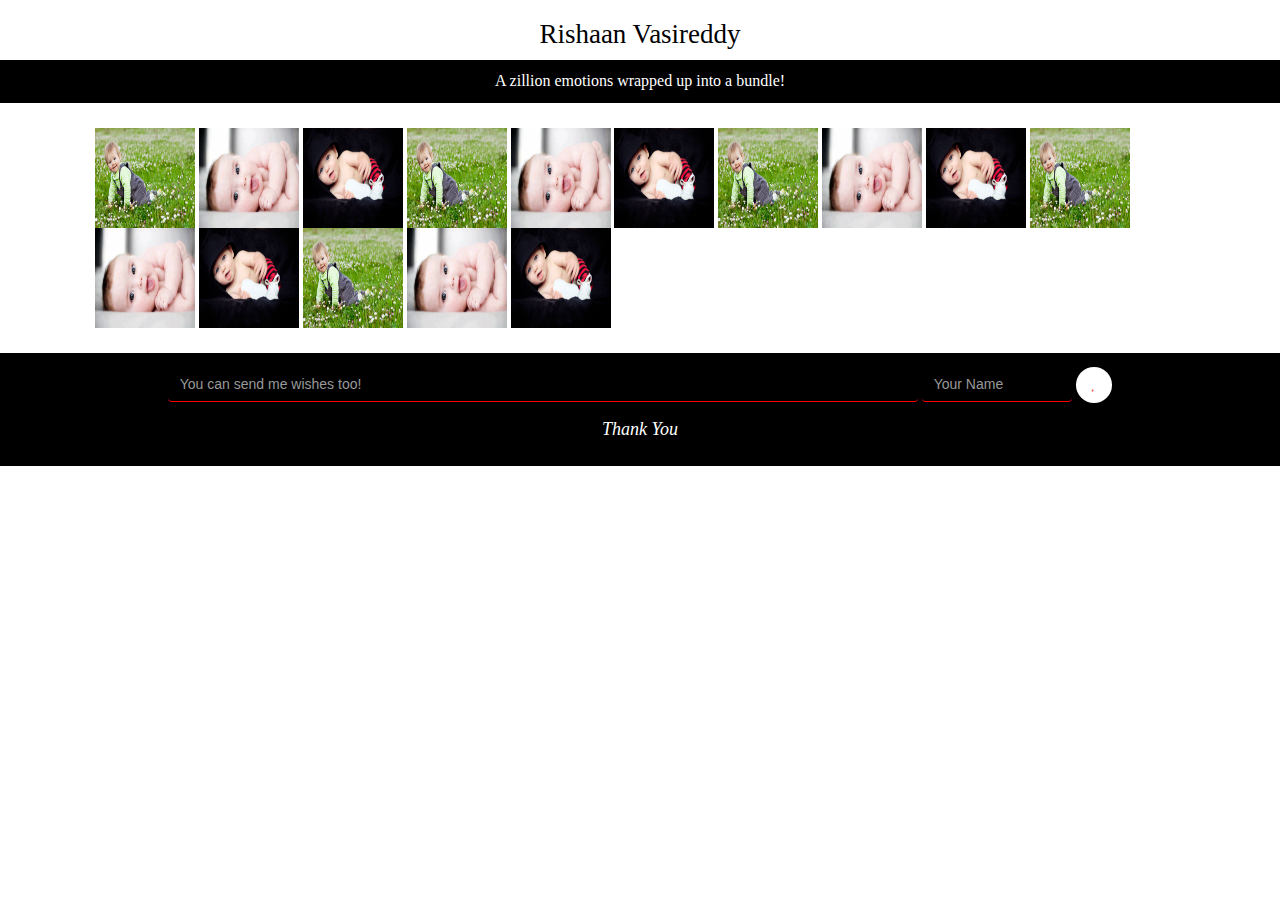
<file: pages/photos.html>
<html>
<head>
  <title>
    My Baby
  </title>
  <link href="https://maxcdn.bootstrapcdn.com/bootstrap/3.3.6/css/bootstrap.min.css" rel="stylesheet" media="screen">
  <link rel='stylesheet' type='text/css' href='../css/main.css'/>
  <link href='https://fonts.googleapis.com/css?family=Open+Sans:300' rel='stylesheet' type='text/css'>
  <script src="https://ajax.googleapis.com/ajax/libs/jquery/1.9.1/jquery.min.js"></script>
  <script src="../js/script.js"></script>
   <script src="../js/videos.js"></script>
</head>
<body>
    <div class="heading">
        <h1>
            <a href="../index.html" rel="home" id="nameStyle">Rishaan Vasireddy</a>
        </h1>

    </div>

    <div class="fixedmenu fcolor">
       <p>A zillion emotions wrapped up into a bundle!</p>
   </div>   
    <div class="supporting4">
        <div class="container">
            <div class="popup-gallery">
              <a href="../img/myslides1.jpg" title="The baby1"><img src="../img/myslides1.jpg" width="100" height="100"></a>
              <a href="../img/myslides2.jpg" title="The baby2"><img src="../img/myslides2.jpg" width="100" height="100"></a>
              <a href="../img/myslides3.jpg" title="The baby3"><img src="../img/myslides3.jpg" width="100" height="100"></a>
              <a href="../img/myslides1.jpg" title="The baby4"><img src="../img/myslides1.jpg" width="100" height="100"></a>
              <a href="../img/myslides2.jpg" title="The baby5"><img src="../img/myslides2.jpg" width="100" height="100"></a>
              <a href="../img/myslides3.jpg" title="The baby6"><img src="../img/myslides3.jpg" width="100" height="100"></a>
              <a href="../img/myslides1.jpg" title="The baby7"><img src="../img/myslides1.jpg" width="100" height="100"></a>
              <a href="../img/myslides2.jpg" title="The baby8"><img src="../img/myslides2.jpg" width="100" height="100"></a>
              <a href="../img/myslides3.jpg" title="The baby9"><img src="../img/myslides3.jpg" width="100" height="100"</a>
              <a href="../img/myslides1.jpg" title="The baby10"><img src="../img/myslides1.jpg" width="100" height="100"></a>
              <a href="../img/myslides2.jpg" title="The baby11"><img src="../img/myslides2.jpg" width="100" height="100"></a>
              <a href="../img/myslides3.jpg" title="The baby12"><img src="../img/myslides3.jpg" width="100" height="100"></a>
              <a href="../img/myslides1.jpg" title="The baby13"><img src="../img/myslides1.jpg" width="100" height="100"></a>
              <a href="../img/myslides2.jpg" title="The baby14"><img src="../img/myslides2.jpg" width="100" height="100"></a>
              <a href="../img/myslides3.jpg" title="The baby15"><img src="../img/myslides3.jpg" width="100" height="100"></a>
            </div>  
        </div>
    </div>
            
    <div class="footer">        
        <div class="row">
                <div class="col-md-12">
                   <form class="form-inline">
                        <div class="form-group">
                            <input type="text" class="form-control" id="send" placeholder="You can send me wishes too!" style="width:750px"> 
                            <input type="text" class="form-control" id="send" placeholder="Your Name" style="width:150px; display:inline"> 
                        </div>
                        <a href="../index.html"><i class="fa fa-heart btn"></i></a>
                    </form>                
                </div>
                <p id="stylefooternote">Thank You</p>   
        </div>   
    </div>  
</body>
</html>
</file>
<file: css/main.css>
html, body {	
	margin:0;
	padding:0;
 }

/* All content background */
.supporting {
  background-image:url("../img/bg.jpg");
  background-repeat:repeat;
  background-attachment:fixed;
  height:initial;
  padding: 35px;

}
div{
  height:initial;
}

/* All container style */
div.cstyle{
  background-color:white; 
  border:1px solid black;
}

/* All containers row padding */
.supporting .row{
  padding:15px 10px;
 
}

/* All content Title */
#pagetitle{
  text-align: center;
  padding: 10px;
  font-size:25px;
  font-family: cursive;
}

 /* Header Section */

 #nameStyle{
  font-family: cursive;
}

div h1 a, div h1 a:hover{
  color:black;
  font-size: 27px;
  text-decoration: none;
}
div.heading{
  text-align: center;
}

/* Menu Section */

div.fixedmenu{ 
  background-color: black; 
  text-align: center;
}

/* Menu on top while scrolling */
.f-nav{ z-index: 9999; position: fixed; top:0; left:0; width: 100%; text-align: center;} 

 a.menu-link {
        float: left;
        display: block;
        padding: 10px;
        color:white;
        background-color: black;
    }
    nav[role=navigation] {
      clear: both;
    }
    
    .js nav[role=navigation] {
      overflow: hidden;
      max-height: 0;
    }
    nav[role=navigation].active {
      max-height: 15em;
    }

    nav[role=navigation] ul {
      margin: 0;
      padding: 0;
      border-top: 1px solid #808080;
    }
    nav[role=navigation] li a {
      display: block;
      padding: 10px;
      border-bottom: 1px solid #808080;
      background-color: black;
      color:white;
      text-decoration: none;
    }
    nav[role=navigation] li a:hover, nav[role=navigation] li a:focus, nav[role=navigation] li a.active{
      background-color: #ff4d4d;
      color:white;
    }

    
    @media screen and (min-width: 420px) {

      div{
        height :initial;
      } 

      a.menu-link {
         display: none;
      }
      .js nav[role=navigation] {
        max-height: none;
      }
      nav[role=navigation] ul {
        border: 0;
      }
      
      nav[role=navigation]  li {
        display: inline-block;
        
      }
      nav[role=navigation] li a {
        border: 0;
      }
      
    }


/*Slideshow section*/

.demo .container{
  position: relative;
}


.demo .container div img {
  width:100%;
  border-radius:50%;
}

.demo i{
  top:50%;
  position:absolute;  
  font-weight:bold;
  color:black;
  cursor:pointer;  
  background-color:white;
}

#slideshow{
  display: inline-block;
}

#slideshowbullets{
  text-align: center;
}

.next {  
  right:30px;
  font-size:20px;
  border-radius:50%;
  padding:5px 10px;
}

.prev {
  left:30px;
  font-size:20px;
  border-radius:50%;
  padding:5px 10px;
}

.play{
  left:47%;
  font-size:15px;
  padding:5px 8px;
}

.dot{
  cursor:pointer;
  height: 13px;
  width: 13px;
  margin: 13px 5px;
  background-color: #D3D3D3;
  border-radius:50%;
  display: inline-block;
  border:1px solid black;
}

.dot:hover, .dot:focus, .dot.active {
    background-color:#E82C0C;
}


/*About ME Section*/

.supporting .row ul li{
  list-style: none;
  font-size:16px;
}

.supporting .row .sidebar img{
  width:100%;
}

.supporting .row .first
{
padding:10px 0;
}

li.wordwrap{
  word-wrap: break-word;
}

.red{
  color:red;
}

/* Photos & Videos Section */

img.albumcover{
  width:100%; 
  display:block;
}

.fcolor{
  color:white;
  padding:10px;
  font-family:cursive;
  font-size: 16px;
}

.fcolor p {
  margin:0;
}

div.padd{
  padding:5px 10px;
}

video.videostlye{
  width:100%; 
  height:inherit; 
  display:block;
}

.counter{
  display:inline;
  padding: 6px 10px;
    color:white;
    font-weight: bold;
}
.albumname{
  text-align:center;
  background-color: black;
  border:1px solid black;
  color:white;
}
.like{
  border:transparent;
  padding: 6px 10px;
  background-color: black;
}

.update{
  padding: 6px 10px;
  font-weight:bold;
  margin-bottom:0;
  background-color:#ff4d4d;
  color:white;
  border-radius: 5px;
  cursor:pointer;
}
.popup-gallery{
  padding:25px;
}

/* Blog Section */

.accordion{
  background-color: #fff;
  border: 1px solid #ddd;
  margin-top: 20px;
}

div.ui-accordion-header{
  background-color:#1C1C1C;
  border-top: 1px solid #ddd;
  color: #fff;
  cursor: pointer;
  font-family: 'Oswald', sans-serif;
  font-size: 18px;
  padding: 8px 20px;
  text-transform: uppercase;
}

div.ui-accordion-content{
  font-family: Roboto, sans-serif;
  font-size: 14px;
  padding:25px 10px;
  word-break: break-all;
}

div.bstyle{
  background-image:url("../img/index.jpg");
  border:1px solid black;
}

/* Wish ME Section*/

#stylefooternote{
  color: white;
  font-size: large;
  font-style: italic;
  font-family: cursive;
}
.footer{
	height:initial;
	padding:4px 20px;
	background-color: black;
	text-align:center;
}

.footer input{
  border:0;
  background-color:transparent;
  border-bottom: 1px solid red;  
}

.fa-heart{
	color:red;	
}

.footer .row a:hover .fa-heart{
	color:white;
	text-decoration: none;
}

.footer .row{
	padding:10px;
}

.footer .row h4{
	padding-top: 18px;
}
.btn {
    position: relative;
    display:inline;
	  vertical-align:middle;
    border-radius:50%;
    background-color: white;
    padding:10px 15px;
}


/*!* Font Awesome 4.1.0 by @davegandy - http://fontawesome.io - @fontawesome * License - http://fontawesome.io/license(Font:SIL OFL 1.1,CSS:MIT License) */@font-face {
    font-family:'FontAwesome';src:url('https://static.hsappstatic.net/content_shared_assets/static-1.3779/fonts/fontawesome-webfont.eot?v=4.1.0');src:url('https://static.hsappstatic.net/content_shared_assets/static-1.3779/fonts/fontawesome-webfont.eot?#iefix&v=4.1.0') format('embedded-opentype'),url('https://static.hsappstatic.net/content_shared_assets/static-1.3779/fonts/fontawesome-webfont.woff?v=4.1.0') format('woff'),url('https://static.hsappstatic.net/content_shared_assets/static-1.3779/fonts/fontawesome-webfont.ttf?v=4.1.0') format('truetype'),url('https://static.hsappstatic.net/content_shared_assets/static-1.3779/fonts/fontawesome-webfont.svg?v=4.1.0#fontawesomeregular') format('svg');font-weight:normal;font-style:normal
}

.fa {
    display: inline-block;
    font-family: FontAwesome;
    font-style: normal;
    font-weight: normal;
    line-height: 1;
    -webkit-font-smoothing: antialiased;
    -moz-osx-font-smoothing: grayscale
}

.fa-lg {
    font-size: 1.33333333em;
    line-height: .75em;
    vertical-align: -15%
}

.fa-2x {
    font-size: 2em
}

.fa-3x {
    font-size: 3em
}

.fa-4x {
    font-size: 4em
}

.fa-5x {
    font-size: 5em
}

.fa-fw {
    width: 1.28571429em;
    text-align: center
}

.fa-ul {
    padding-left: 0;
    margin-left: 2.14285714em;
    list-style-type: none
}

.fa-ul>li {
    position: relative
}

.fa-li {
    position: absolute;
    left: -2.14285714em;
    width: 2.14285714em;
    top: .14285714em;
    text-align: center
}

.fa-li.fa-lg {
    left: -1.85714286em
}

.fa-border {
    padding: .2em .25em .15em;
    border: solid .08em #eee;
    border-radius: .1em
}

.pull-right {
    float: right
}

.pull-left {
    float: left
}

.fa.pull-left {
    margin-right: .3em
}

.fa.pull-right {
    margin-left: .3em
}

.fa-spin {
    -webkit-animation: spin 2s infinite linear;
    -moz-animation: spin 2s infinite linear;
    -o-animation: spin 2s infinite linear;
    animation: spin 2s infinite linear
}

@-moz-keyframes spin {
    0% {
        -moz-transform: rotate(0deg)
    }

    100% {
        -moz-transform: rotate(359deg)
    }
}

@-webkit-keyframes spin {
    0% {
        -webkit-transform: rotate(0deg)
    }

    100% {
        -webkit-transform: rotate(359deg)
    }
}

@-o-keyframes spin {
    0% {
        -o-transform: rotate(0deg)
    }

    100% {
        -o-transform: rotate(359deg)
    }
}

@keyframes spin {
    0% {
        -webkit-transform: rotate(0deg);
        transform: rotate(0deg)
    }

    100% {
        -webkit-transform: rotate(359deg);
        transform: rotate(359deg)
    }
}

.fa-rotate-90 {
    filter: progid:DXImageTransform.Microsoft.BasicImage(rotation=1);
    -webkit-transform: rotate(90deg);
    -moz-transform: rotate(90deg);
    -ms-transform: rotate(90deg);
    -o-transform: rotate(90deg);
    transform: rotate(90deg)
}

.fa-rotate-180 {
    filter: progid:DXImageTransform.Microsoft.BasicImage(rotation=2);
    -webkit-transform: rotate(180deg);
    -moz-transform: rotate(180deg);
    -ms-transform: rotate(180deg);
    -o-transform: rotate(180deg);
    transform: rotate(180deg)
}

.fa-rotate-270 {
    filter: progid:DXImageTransform.Microsoft.BasicImage(rotation=3);
    -webkit-transform: rotate(270deg);
    -moz-transform: rotate(270deg);
    -ms-transform: rotate(270deg);
    -o-transform: rotate(270deg);
    transform: rotate(270deg)
}

.fa-flip-horizontal {
    filter: progid:DXImageTransform.Microsoft.BasicImage(rotation=0,mirror=1);
    -webkit-transform: scale(-1,1);
    -moz-transform: scale(-1,1);
    -ms-transform: scale(-1,1);
    -o-transform: scale(-1,1);
    transform: scale(-1,1)
}

.fa-flip-vertical {
    filter: progid:DXImageTransform.Microsoft.BasicImage(rotation=2,mirror=1);
    -webkit-transform: scale(1,-1);
    -moz-transform: scale(1,-1);
    -ms-transform: scale(1,-1);
    -o-transform: scale(1,-1);
    transform: scale(1,-1)
}

.fa-stack {
    position: relative;
    display: inline-block;
    width: 2em;
    height: 2em;
    line-height: 2em;
    vertical-align: middle
}

.fa-stack-1x,.fa-stack-2x {
    position: absolute;
    left: 0;
    width: 100%;
    text-align: center
}

.fa-stack-1x {
    line-height: inherit
}

.fa-stack-2x {
    font-size: 2em
}

.fa-inverse {
    color: #fff
}

.fa-glass:before {
    content: "\f000"
}

.fa-music:before {
    content: "\f001"
}

.fa-search:before {
    content: "\f002"
}

.fa-envelope-o:before {
    content: "\f003"
}

.fa-heart:before {
    content: "\f004"
}

.fa-star:before {
    content: "\f005"
}

.fa-star-o:before {
    content: "\f006"
}

.fa-user:before {
    content: "\f007"
}

.fa-film:before {
    content: "\f008"
}

.fa-th-large:before {
    content: "\f009"
}

.fa-th:before {
    content: "\f00a"
}

.fa-th-list:before {
    content: "\f00b"
}

.fa-check:before {
    content: "\f00c"
}

.fa-times:before {
    content: "\f00d"
}

.fa-search-plus:before {
    content: "\f00e"
}

.fa-search-minus:before {
    content: "\f010"
}

.fa-power-off:before {
    content: "\f011"
}

.fa-signal:before {
    content: "\f012"
}

.fa-gear:before,.fa-cog:before {
    content: "\f013"
}

.fa-trash-o:before {
    content: "\f014"
}

.fa-home:before {
    content: "\f015"
}

.fa-file-o:before {
    content: "\f016"
}

.fa-clock-o:before {
    content: "\f017"
}

.fa-road:before {
    content: "\f018"
}

.fa-download:before {
    content: "\f019"
}

.fa-arrow-circle-o-down:before {
    content: "\f01a"
}

.fa-arrow-circle-o-up:before {
    content: "\f01b"
}

.fa-inbox:before {
    content: "\f01c"
}

.fa-play-circle-o:before {
    content: "\f01d"
}

.fa-rotate-right:before,.fa-repeat:before {
    content: "\f01e"
}

.fa-refresh:before {
    content: "\f021"
}

.fa-list-alt:before {
    content: "\f022"
}

.fa-lock:before {
    content: "\f023"
}

.fa-flag:before {
    content: "\f024"
}

.fa-headphones:before {
    content: "\f025"
}

.fa-volume-off:before {
    content: "\f026"
}

.fa-volume-down:before {
    content: "\f027"
}

.fa-volume-up:before {
    content: "\f028"
}

.fa-qrcode:before {
    content: "\f029"
}

.fa-barcode:before {
    content: "\f02a"
}

.fa-tag:before {
    content: "\f02b"
}

.fa-tags:before {
    content: "\f02c"
}

.fa-book:before {
    content: "\f02d"
}

.fa-bookmark:before {
    content: "\f02e"
}

.fa-print:before {
    content: "\f02f"
}

.fa-camera:before {
    content: "\f030"
}

.fa-font:before {
    content: "\f031"
}

.fa-bold:before {
    content: "\f032"
}

.fa-italic:before {
    content: "\f033"
}

.fa-text-height:before {
    content: "\f034"
}

.fa-text-width:before {
    content: "\f035"
}

.fa-align-left:before {
    content: "\f036"
}

.fa-align-center:before {
    content: "\f037"
}

.fa-align-right:before {
    content: "\f038"
}

.fa-align-justify:before {
    content: "\f039"
}

.fa-list:before {
    content: "\f03a"
}

.fa-dedent:before,.fa-outdent:before {
    content: "\f03b"
}

.fa-indent:before {
    content: "\f03c"
}

.fa-video-camera:before {
    content: "\f03d"
}

.fa-photo:before,.fa-image:before,.fa-picture-o:before {
    content: "\f03e"
}

.fa-pencil:before {
    content: "\f040"
}

.fa-map-marker:before {
    content: "\f041"
}

.fa-adjust:before {
    content: "\f042"
}

.fa-tint:before {
    content: "\f043"
}

.fa-edit:before,.fa-pencil-square-o:before {
    content: "\f044"
}

.fa-share-square-o:before {
    content: "\f045"
}

.fa-check-square-o:before {
    content: "\f046"
}

.fa-arrows:before {
    content: "\f047"
}

.fa-step-backward:before {
    content: "\f048"
}

.fa-fast-backward:before {
    content: "\f049"
}

.fa-backward:before {
    content: "\f04a"
}

.fa-play:before {
    content: "\f04b"
}

.fa-pause:before {
    content: "\f04c"
}

.fa-stop:before {
    content: "\f04d"
}

.fa-forward:before {
    content: "\f04e"
}

.fa-fast-forward:before {
    content: "\f050"
}

.fa-step-forward:before {
    content: "\f051"
}

.fa-eject:before {
    content: "\f052"
}

.fa-chevron-left:before {
    content: "\f053"
}

.fa-chevron-right:before {
    content: "\f054"
}

.fa-plus-circle:before {
    content: "\f055"
}

.fa-minus-circle:before {
    content: "\f056"
}

.fa-times-circle:before {
    content: "\f057"
}

.fa-check-circle:before {
    content: "\f058"
}

.fa-question-circle:before {
    content: "\f059"
}

.fa-info-circle:before {
    content: "\f05a"
}

.fa-crosshairs:before {
    content: "\f05b"
}

.fa-times-circle-o:before {
    content: "\f05c"
}

.fa-check-circle-o:before {
    content: "\f05d"
}

.fa-ban:before {
    content: "\f05e"
}

.fa-arrow-left:before {
    content: "\f060"
}

.fa-arrow-right:before {
    content: "\f061"
}

.fa-arrow-up:before {
    content: "\f062"
}

.fa-arrow-down:before {
    content: "\f063"
}

.fa-mail-forward:before,.fa-share:before {
    content: "\f064"
}

.fa-expand:before {
    content: "\f065"
}

.fa-compress:before {
    content: "\f066"
}

.fa-plus:before {
    content: "\f067"
}

.fa-minus:before {
    content: "\f068"
}

.fa-asterisk:before {
    content: "\f069"
}

.fa-exclamation-circle:before {
    content: "\f06a"
}

.fa-gift:before {
    content: "\f06b"
}

.fa-leaf:before {
    content: "\f06c"
}

.fa-fire:before {
    content: "\f06d"
}

.fa-eye:before {
    content: "\f06e"
}

.fa-eye-slash:before {
    content: "\f070"
}

.fa-warning:before,.fa-exclamation-triangle:before {
    content: "\f071"
}

.fa-plane:before {
    content: "\f072"
}

.fa-calendar:before {
    content: "\f073"
}

.fa-random:before {
    content: "\f074"
}

.fa-comment:before {
    content: "\f075"
}

.fa-magnet:before {
    content: "\f076"
}

.fa-chevron-up:before {
    content: "\f077"
}

.fa-chevron-down:before {
    content: "\f078"
}

.fa-retweet:before {
    content: "\f079"
}

.fa-shopping-cart:before {
    content: "\f07a"
}

.fa-folder:before {
    content: "\f07b"
}

.fa-folder-open:before {
    content: "\f07c"
}

.fa-arrows-v:before {
    content: "\f07d"
}

.fa-arrows-h:before {
    content: "\f07e"
}

.fa-bar-chart-o:before {
    content: "\f080"
}

.fa-twitter-square:before {
    content: "\f081"
}

.fa-facebook-square:before {
    content: "\f082"
}

.fa-camera-retro:before {
    content: "\f083"
}

.fa-key:before {
    content: "\f084"
}

.fa-gears:before,.fa-cogs:before {
    content: "\f085"
}

.fa-comments:before {
    content: "\f086"
}

.fa-thumbs-o-up:before {
    content: "\f087"
}

.fa-thumbs-o-down:before {
    content: "\f088"
}

.fa-star-half:before {
    content: "\f089"
}

.fa-heart-o:before {
    content: "\f08a"
}

.fa-sign-out:before {
    content: "\f08b"
}

.fa-linkedin-square:before {
    content: "\f08c"
}

.fa-thumb-tack:before {
    content: "\f08d"
}

.fa-external-link:before {
    content: "\f08e"
}

.fa-sign-in:before {
    content: "\f090"
}

.fa-trophy:before {
    content: "\f091"
}

.fa-github-square:before {
    content: "\f092"
}

.fa-upload:before {
    content: "\f093"
}

.fa-lemon-o:before {
    content: "\f094"
}

.fa-phone:before {
    content: "\f095"
}

.fa-square-o:before {
    content: "\f096"
}

.fa-bookmark-o:before {
    content: "\f097"
}

.fa-phone-square:before {
    content: "\f098"
}

.fa-twitter:before {
    content: "\f099"
}

.fa-facebook:before {
    content: "\f09a"
}

.fa-github:before {
    content: "\f09b"
}

.fa-unlock:before {
    content: "\f09c"
}

.fa-credit-card:before {
    content: "\f09d"
}

.fa-rss:before {
    content: "\f09e"
}

.fa-hdd-o:before {
    content: "\f0a0"
}

.fa-bullhorn:before {
    content: "\f0a1"
}

.fa-bell:before {
    content: "\f0f3"
}

.fa-certificate:before {
    content: "\f0a3"
}

.fa-hand-o-right:before {
    content: "\f0a4"
}

.fa-hand-o-left:before {
    content: "\f0a5"
}

.fa-hand-o-up:before {
    content: "\f0a6"
}

.fa-hand-o-down:before {
    content: "\f0a7"
}

.fa-arrow-circle-left:before {
    content: "\f0a8"
}

.fa-arrow-circle-right:before {
    content: "\f0a9"
}

.fa-arrow-circle-up:before {
    content: "\f0aa"
}

.fa-arrow-circle-down:before {
    content: "\f0ab"
}

.fa-globe:before {
    content: "\f0ac"
}

.fa-wrench:before {
    content: "\f0ad"
}

.fa-tasks:before {
    content: "\f0ae"
}

.fa-filter:before {
    content: "\f0b0"
}

.fa-briefcase:before {
    content: "\f0b1"
}

.fa-arrows-alt:before {
    content: "\f0b2"
}

.fa-group:before,.fa-users:before {
    content: "\f0c0"
}

.fa-chain:before,.fa-link:before {
    content: "\f0c1"
}

.fa-cloud:before {
    content: "\f0c2"
}

.fa-flask:before {
    content: "\f0c3"
}

.fa-cut:before,.fa-scissors:before {
    content: "\f0c4"
}

.fa-copy:before,.fa-files-o:before {
    content: "\f0c5"
}

.fa-paperclip:before {
    content: "\f0c6"
}

.fa-save:before,.fa-floppy-o:before {
    content: "\f0c7"
}

.fa-square:before {
    content: "\f0c8"
}

.fa-navicon:before,.fa-reorder:before,.fa-bars:before {
    content: "\f0c9"
}

.fa-list-ul:before {
    content: "\f0ca"
}

.fa-list-ol:before {
    content: "\f0cb"
}

.fa-strikethrough:before {
    content: "\f0cc"
}

.fa-underline:before {
    content: "\f0cd"
}

.fa-table:before {
    content: "\f0ce"
}

.fa-magic:before {
    content: "\f0d0"
}

.fa-truck:before {
    content: "\f0d1"
}

.fa-pinterest:before {
    content: "\f0d2"
}

.fa-pinterest-square:before {
    content: "\f0d3"
}

.fa-google-plus-square:before {
    content: "\f0d4"
}

.fa-google-plus:before {
    content: "\f0d5"
}

.fa-money:before {
    content: "\f0d6"
}

.fa-caret-down:before {
    content: "\f0d7"
}

.fa-caret-up:before {
    content: "\f0d8"
}

.fa-caret-left:before {
    content: "\f0d9"
}

.fa-caret-right:before {
    content: "\f0da"
}

.fa-columns:before {
    content: "\f0db"
}

.fa-unsorted:before,.fa-sort:before {
    content: "\f0dc"
}

.fa-sort-down:before,.fa-sort-desc:before {
    content: "\f0dd"
}

.fa-sort-up:before,.fa-sort-asc:before {
    content: "\f0de"
}

.fa-envelope:before {
    content: "\f0e0"
}

.fa-linkedin:before {
    content: "\f0e1"
}

.fa-rotate-left:before,.fa-undo:before {
    content: "\f0e2"
}

.fa-legal:before,.fa-gavel:before {
    content: "\f0e3"
}

.fa-dashboard:before,.fa-tachometer:before {
    content: "\f0e4"
}

.fa-comment-o:before {
    content: "\f0e5"
}

.fa-comments-o:before {
    content: "\f0e6"
}

.fa-flash:before,.fa-bolt:before {
    content: "\f0e7"
}

.fa-sitemap:before {
    content: "\f0e8"
}

.fa-umbrella:before {
    content: "\f0e9"
}

.fa-paste:before,.fa-clipboard:before {
    content: "\f0ea"
}

.fa-lightbulb-o:before {
    content: "\f0eb"
}

.fa-exchange:before {
    content: "\f0ec"
}

.fa-cloud-download:before {
    content: "\f0ed"
}

.fa-cloud-upload:before {
    content: "\f0ee"
}

.fa-user-md:before {
    content: "\f0f0"
}

.fa-stethoscope:before {
    content: "\f0f1"
}

.fa-suitcase:before {
    content: "\f0f2"
}

.fa-bell-o:before {
    content: "\f0a2"
}

.fa-coffee:before {
    content: "\f0f4"
}

.fa-cutlery:before {
    content: "\f0f5"
}

.fa-file-text-o:before {
    content: "\f0f6"
}

.fa-building-o:before {
    content: "\f0f7"
}

.fa-hospital-o:before {
    content: "\f0f8"
}

.fa-ambulance:before {
    content: "\f0f9"
}

.fa-medkit:before {
    content: "\f0fa"
}

.fa-fighter-jet:before {
    content: "\f0fb"
}

.fa-beer:before {
    content: "\f0fc"
}

.fa-h-square:before {
    content: "\f0fd"
}

.fa-plus-square:before {
    content: "\f0fe"
}

.fa-angle-double-left:before {
    content: "\f100"
}

.fa-angle-double-right:before {
    content: "\f101"
}

.fa-angle-double-up:before {
    content: "\f102"
}

.fa-angle-double-down:before {
    content: "\f103"
}

.fa-angle-left:before {
    content: "\f104"
}

.fa-angle-right:before {
    content: "\f105"
}

.fa-angle-up:before {
    content: "\f106"
}

.fa-angle-down:before {
    content: "\f107"
}

.fa-desktop:before {
    content: "\f108"
}

.fa-laptop:before {
    content: "\f109"
}

.fa-tablet:before {
    content: "\f10a"
}

.fa-mobile-phone:before,.fa-mobile:before {
    content: "\f10b"
}

.fa-circle-o:before {
    content: "\f10c"
}

.fa-quote-left:before {
    content: "\f10d"
}

.fa-quote-right:before {
    content: "\f10e"
}

.fa-spinner:before {
    content: "\f110"
}

.fa-circle:before {
    content: "\f111"
}

.fa-mail-reply:before,.fa-reply:before {
    content: "\f112"
}

.fa-github-alt:before {
    content: "\f113"
}

.fa-folder-o:before {
    content: "\f114"
}

.fa-folder-open-o:before {
    content: "\f115"
}

.fa-smile-o:before {
    content: "\f118"
}

.fa-frown-o:before {
    content: "\f119"
}

.fa-meh-o:before {
    content: "\f11a"
}

.fa-gamepad:before {
    content: "\f11b"
}

.fa-keyboard-o:before {
    content: "\f11c"
}

.fa-flag-o:before {
    content: "\f11d"
}

.fa-flag-checkered:before {
    content: "\f11e"
}

.fa-terminal:before {
    content: "\f120"
}

.fa-code:before {
    content: "\f121"
}

.fa-mail-reply-all:before,.fa-reply-all:before {
    content: "\f122"
}

.fa-star-half-empty:before,.fa-star-half-full:before,.fa-star-half-o:before {
    content: "\f123"
}

.fa-location-arrow:before {
    content: "\f124"
}

.fa-crop:before {
    content: "\f125"
}

.fa-code-fork:before {
    content: "\f126"
}

.fa-unlink:before,.fa-chain-broken:before {
    content: "\f127"
}

.fa-question:before {
    content: "\f128"
}

.fa-info:before {
    content: "\f129"
}

.fa-exclamation:before {
    content: "\f12a"
}

.fa-superscript:before {
    content: "\f12b"
}

.fa-subscript:before {
    content: "\f12c"
}

.fa-eraser:before {
    content: "\f12d"
}

.fa-puzzle-piece:before {
    content: "\f12e"
}

.fa-microphone:before {
    content: "\f130"
}

.fa-microphone-slash:before {
    content: "\f131"
}

.fa-shield:before {
    content: "\f132"
}

.fa-calendar-o:before {
    content: "\f133"
}

.fa-fire-extinguisher:before {
    content: "\f134"
}

.fa-rocket:before {
    content: "\f135"
}

.fa-maxcdn:before {
    content: "\f136"
}

.fa-chevron-circle-left:before {
    content: "\f137"
}

.fa-chevron-circle-right:before {
    content: "\f138"
}

.fa-chevron-circle-up:before {
    content: "\f139"
}

.fa-chevron-circle-down:before {
    content: "\f13a"
}

.fa-html5:before {
    content: "\f13b"
}

.fa-css3:before {
    content: "\f13c"
}

.fa-anchor:before {
    content: "\f13d"
}

.fa-unlock-alt:before {
    content: "\f13e"
}

.fa-bullseye:before {
    content: "\f140"
}

.fa-ellipsis-h:before {
    content: "\f141"
}

.fa-ellipsis-v:before {
    content: "\f142"
}

.fa-rss-square:before {
    content: "\f143"
}

.fa-play-circle:before {
    content: "\f144"
}

.fa-ticket:before {
    content: "\f145"
}

.fa-minus-square:before {
    content: "\f146"
}

.fa-minus-square-o:before {
    content: "\f147"
}

.fa-level-up:before {
    content: "\f148"
}

.fa-level-down:before {
    content: "\f149"
}

.fa-check-square:before {
    content: "\f14a"
}

.fa-pencil-square:before {
    content: "\f14b"
}

.fa-external-link-square:before {
    content: "\f14c"
}

.fa-share-square:before {
    content: "\f14d"
}

.fa-compass:before {
    content: "\f14e"
}

.fa-toggle-down:before,.fa-caret-square-o-down:before {
    content: "\f150"
}

.fa-toggle-up:before,.fa-caret-square-o-up:before {
    content: "\f151"
}

.fa-toggle-right:before,.fa-caret-square-o-right:before {
    content: "\f152"
}

.fa-euro:before,.fa-eur:before {
    content: "\f153"
}

.fa-gbp:before {
    content: "\f154"
}

.fa-dollar:before,.fa-usd:before {
    content: "\f155"
}

.fa-rupee:before,.fa-inr:before {
    content: "\f156"
}

.fa-cny:before,.fa-rmb:before,.fa-yen:before,.fa-jpy:before {
    content: "\f157"
}

.fa-ruble:before,.fa-rouble:before,.fa-rub:before {
    content: "\f158"
}

.fa-won:before,.fa-krw:before {
    content: "\f159"
}

.fa-bitcoin:before,.fa-btc:before {
    content: "\f15a"
}

.fa-file:before {
    content: "\f15b"
}

.fa-file-text:before {
    content: "\f15c"
}

.fa-sort-alpha-asc:before {
    content: "\f15d"
}

.fa-sort-alpha-desc:before {
    content: "\f15e"
}

.fa-sort-amount-asc:before {
    content: "\f160"
}

.fa-sort-amount-desc:before {
    content: "\f161"
}

.fa-sort-numeric-asc:before {
    content: "\f162"
}

.fa-sort-numeric-desc:before {
    content: "\f163"
}

.fa-thumbs-up:before {
    content: "\f164"
}

.fa-thumbs-down:before {
    content: "\f165"
}

.fa-youtube-square:before {
    content: "\f166"
}

.fa-youtube:before {
    content: "\f167"
}

.fa-xing:before {
    content: "\f168"
}

.fa-xing-square:before {
    content: "\f169"
}

.fa-youtube-play:before {
    content: "\f16a"
}

.fa-dropbox:before {
    content: "\f16b"
}

.fa-stack-overflow:before {
    content: "\f16c"
}

.fa-instagram:before {
    content: "\f16d"
}

.fa-flickr:before {
    content: "\f16e"
}

.fa-adn:before {
    content: "\f170"
}

.fa-bitbucket:before {
    content: "\f171"
}

.fa-bitbucket-square:before {
    content: "\f172"
}

.fa-tumblr:before {
    content: "\f173"
}

.fa-tumblr-square:before {
    content: "\f174"
}

.fa-long-arrow-down:before {
    content: "\f175"
}

.fa-long-arrow-up:before {
    content: "\f176"
}

.fa-long-arrow-left:before {
    content: "\f177"
}

.fa-long-arrow-right:before {
    content: "\f178"
}

.fa-apple:before {
    content: "\f179"
}

.fa-windows:before {
    content: "\f17a"
}

.fa-android:before {
    content: "\f17b"
}

.fa-linux:before {
    content: "\f17c"
}

.fa-dribbble:before {
    content: "\f17d"
}

.fa-skype:before {
    content: "\f17e"
}

.fa-foursquare:before {
    content: "\f180"
}

.fa-trello:before {
    content: "\f181"
}

.fa-female:before {
    content: "\f182"
}

.fa-male:before {
    content: "\f183"
}

.fa-gittip:before {
    content: "\f184"
}

.fa-sun-o:before {
    content: "\f185"
}

.fa-moon-o:before {
    content: "\f186"
}

.fa-archive:before {
    content: "\f187"
}

.fa-bug:before {
    content: "\f188"
}

.fa-vk:before {
    content: "\f189"
}

.fa-weibo:before {
    content: "\f18a"
}

.fa-renren:before {
    content: "\f18b"
}

.fa-pagelines:before {
    content: "\f18c"
}

.fa-stack-exchange:before {
    content: "\f18d"
}

.fa-arrow-circle-o-right:before {
    content: "\f18e"
}

.fa-arrow-circle-o-left:before {
    content: "\f190"
}

.fa-toggle-left:before,.fa-caret-square-o-left:before {
    content: "\f191"
}

.fa-dot-circle-o:before {
    content: "\f192"
}

.fa-wheelchair:before {
    content: "\f193"
}

.fa-vimeo-square:before {
    content: "\f194"
}

.fa-turkish-lira:before,.fa-try:before {
    content: "\f195"
}

.fa-plus-square-o:before {
    content: "\f196"
}

.fa-space-shuttle:before {
    content: "\f197"
}

.fa-slack:before {
    content: "\f198"
}

.fa-envelope-square:before {
    content: "\f199"
}

.fa-wordpress:before {
    content: "\f19a"
}

.fa-openid:before {
    content: "\f19b"
}

.fa-institution:before,.fa-bank:before,.fa-university:before {
    content: "\f19c"
}

.fa-mortar-board:before,.fa-graduation-cap:before {
    content: "\f19d"
}

.fa-yahoo:before {
    content: "\f19e"
}

.fa-google:before {
    content: "\f1a0"
}

.fa-reddit:before {
    content: "\f1a1"
}

.fa-reddit-square:before {
    content: "\f1a2"
}

.fa-stumbleupon-circle:before {
    content: "\f1a3"
}

.fa-stumbleupon:before {
    content: "\f1a4"
}

.fa-delicious:before {
    content: "\f1a5"
}

.fa-digg:before {
    content: "\f1a6"
}

.fa-pied-piper-square:before,.fa-pied-piper:before {
    content: "\f1a7"
}

.fa-pied-piper-alt:before {
    content: "\f1a8"
}

.fa-drupal:before {
    content: "\f1a9"
}

.fa-joomla:before {
    content: "\f1aa"
}

.fa-language:before {
    content: "\f1ab"
}

.fa-fax:before {
    content: "\f1ac"
}

.fa-building:before {
    content: "\f1ad"
}

.fa-child:before {
    content: "\f1ae"
}

.fa-paw:before {
    content: "\f1b0"
}

.fa-spoon:before {
    content: "\f1b1"
}

.fa-cube:before {
    content: "\f1b2"
}

.fa-cubes:before {
    content: "\f1b3"
}

.fa-behance:before {
    content: "\f1b4"
}

.fa-behance-square:before {
    content: "\f1b5"
}

.fa-steam:before {
    content: "\f1b6"
}

.fa-steam-square:before {
    content: "\f1b7"
}

.fa-recycle:before {
    content: "\f1b8"
}

.fa-automobile:before,.fa-car:before {
    content: "\f1b9"
}

.fa-cab:before,.fa-taxi:before {
    content: "\f1ba"
}

.fa-tree:before {
    content: "\f1bb"
}

.fa-spotify:before {
    content: "\f1bc"
}

.fa-deviantart:before {
    content: "\f1bd"
}

.fa-soundcloud:before {
    content: "\f1be"
}

.fa-database:before {
    content: "\f1c0"
}

.fa-file-pdf-o:before {
    content: "\f1c1"
}

.fa-file-word-o:before {
    content: "\f1c2"
}

.fa-file-excel-o:before {
    content: "\f1c3"
}

.fa-file-powerpoint-o:before {
    content: "\f1c4"
}

.fa-file-photo-o:before,.fa-file-picture-o:before,.fa-file-image-o:before {
    content: "\f1c5"
}

.fa-file-zip-o:before,.fa-file-archive-o:before {
    content: "\f1c6"
}

.fa-file-sound-o:before,.fa-file-audio-o:before {
    content: "\f1c7"
}

.fa-file-movie-o:before,.fa-file-video-o:before {
    content: "\f1c8"
}

.fa-file-code-o:before {
    content: "\f1c9"
}

.fa-vine:before {
    content: "\f1ca"
}

.fa-codepen:before {
    content: "\f1cb"
}

.fa-jsfiddle:before {
    content: "\f1cc"
}

.fa-life-bouy:before,.fa-life-saver:before,.fa-support:before,.fa-life-ring:before {
    content: "\f1cd"
}

.fa-circle-o-notch:before {
    content: "\f1ce"
}

.fa-ra:before,.fa-rebel:before {
    content: "\f1d0"
}

.fa-ge:before,.fa-empire:before {
    content: "\f1d1"
}

.fa-git-square:before {
    content: "\f1d2"
}

.fa-git:before {
    content: "\f1d3"
}

.fa-hacker-news:before {
    content: "\f1d4"
}

.fa-tencent-weibo:before {
    content: "\f1d5"
}

.fa-qq:before {
    content: "\f1d6"
}

.fa-wechat:before,.fa-weixin:before {
    content: "\f1d7"
}

.fa-send:before,.fa-paper-plane:before {
    content: "\f1d8"
}

.fa-send-o:before,.fa-paper-plane-o:before {
    content: "\f1d9"
}

.fa-history:before {
    content: "\f1da"
}

.fa-circle-thin:before {
    content: "\f1db"
}

.fa-header:before {
    content: "\f1dc"
}

.fa-paragraph:before {
    content: "\f1dd"
}

.fa-sliders:before {
    content: "\f1de"
}

.fa-share-alt:before {
    content: "\f1e0"
}

.fa-share-alt-square:before {
    content: "\f1e1"
}

.fa-bomb:before {
    content: "\f1e2"
}
</file>
